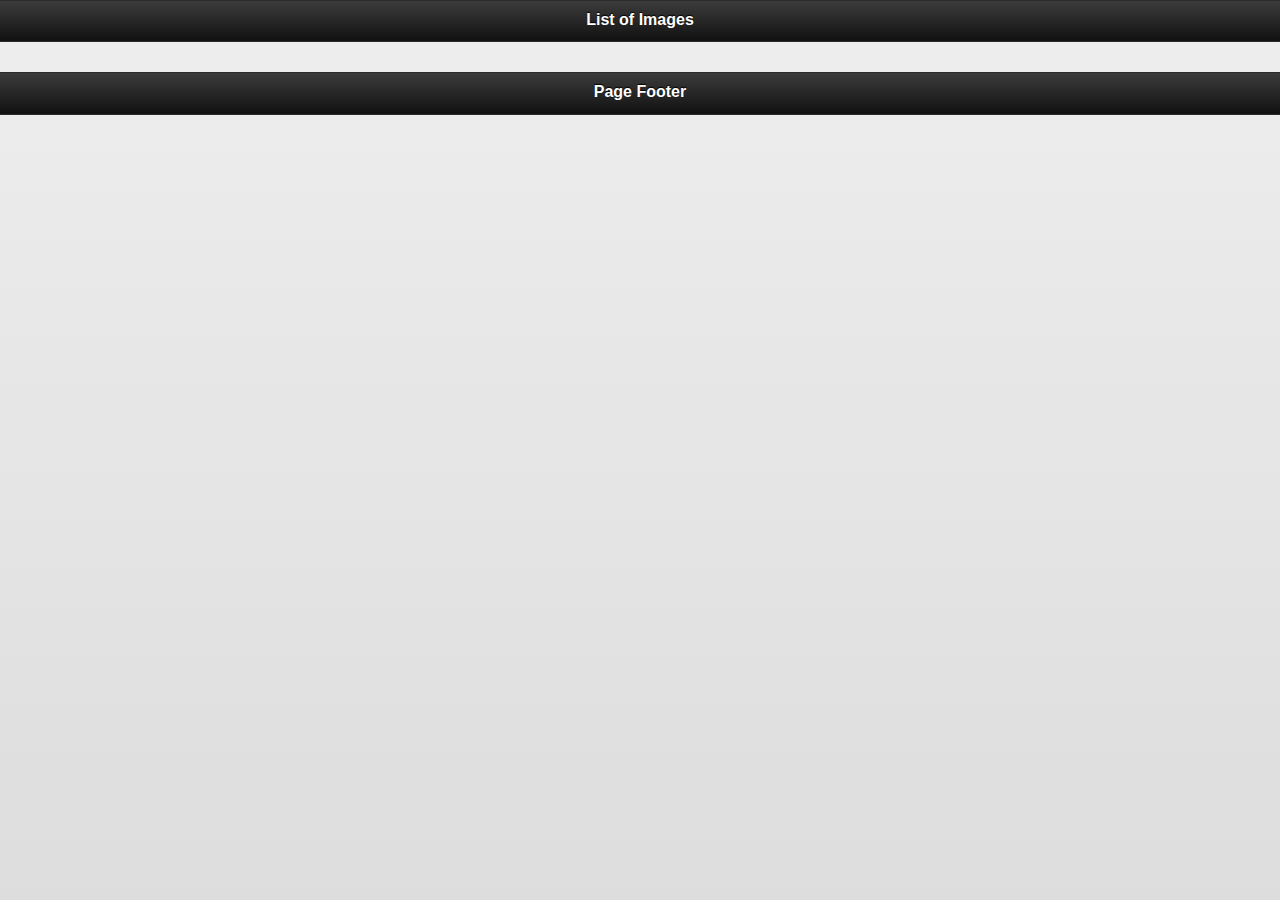
<file: www/index.html>
<!doctype html>
<html>
    <head>
        <title>PhoneGap!</title>
        <link href="jquery.mobile-1.0a4.1.min.css" rel="stylesheet" />
        <meta name="viewport" content="width=device-width, initial-scale=1.0, maximum-scale=1.0, user-scalable=no;" />

        <script>
            window.addEventListener('deviceready', function () {
                console.log('deviceready');
                // add your PhoneGap-dependent functionality here!
            });
        </script>
        <script src="phonegap.0.9.5.min.js"></script>
        
        <script src="jquery-1.6.min.js"></script>
        
        <script>
            var g_containerUrl = 'http://tcontepub.blob.core.windows.net/images/';
            var g_image = 'Tulips.jpg';
            $(document).bind('mobileinit', function() {
                // JQM stuff
                $('#bar').live('pageshow', function(event, ui) {
                    //alert('This page was just hidden: '+ ui.prevPage);
                    $('#display').html('<img src="' + g_image + '" />');
                });
            });
            $(document).ready(function() {
                // Retrieve list of Blobs
                $.ajax({
                    type: 'GET',
                    url: g_containerUrl + '?restype=container&comp=list',
                    dataType: 'xml',
                    success: listBlobs
                });
            });
            function listBlobs(xml) {
                $(xml).find('Blob').each(function() {
                    var url = $(this).find('Url').text();
                    var name = $(this).find('Name').text();
                    $('#list').append('<li><a href="#bar" data-url="' + url + '">' + name + '</a></li>');
                });
                $('#list').listview("refresh");
                // Click event
                $('#list li a').click(listItemClick);
            }
            function listItemClick() {
                g_image = $(this).attr("data-url");
            }
        </script>
        
        <script src="jquery.mobile-1.0a4.1.js"></script>
    </head>
    <body>

        <!-- Start of first page -->
        <div data-role="page" id="foo">
            
            <div data-role="header">
                <h1>List of Images</h1>
            </div>
            
            <div data-role="content">	
                <ul data-role="listview" id="list">
                </ul>
            </div>
            
            <div data-role="footer">
                <h4>Page Footer</h4>
            </div>
        </div>
        
        
        <!-- Start of second page -->
        <div data-role="page" id="bar">
            
            <div data-role="header">
                <h1>Image</h1>
            </div>
            
            <div data-role="content">
                <div id="display"></div>
            </div>
            
            <div data-role="footer">
                <h4>Page Footer</h4>
            </div>
        </div>
        
    </body>
</html>
</file>
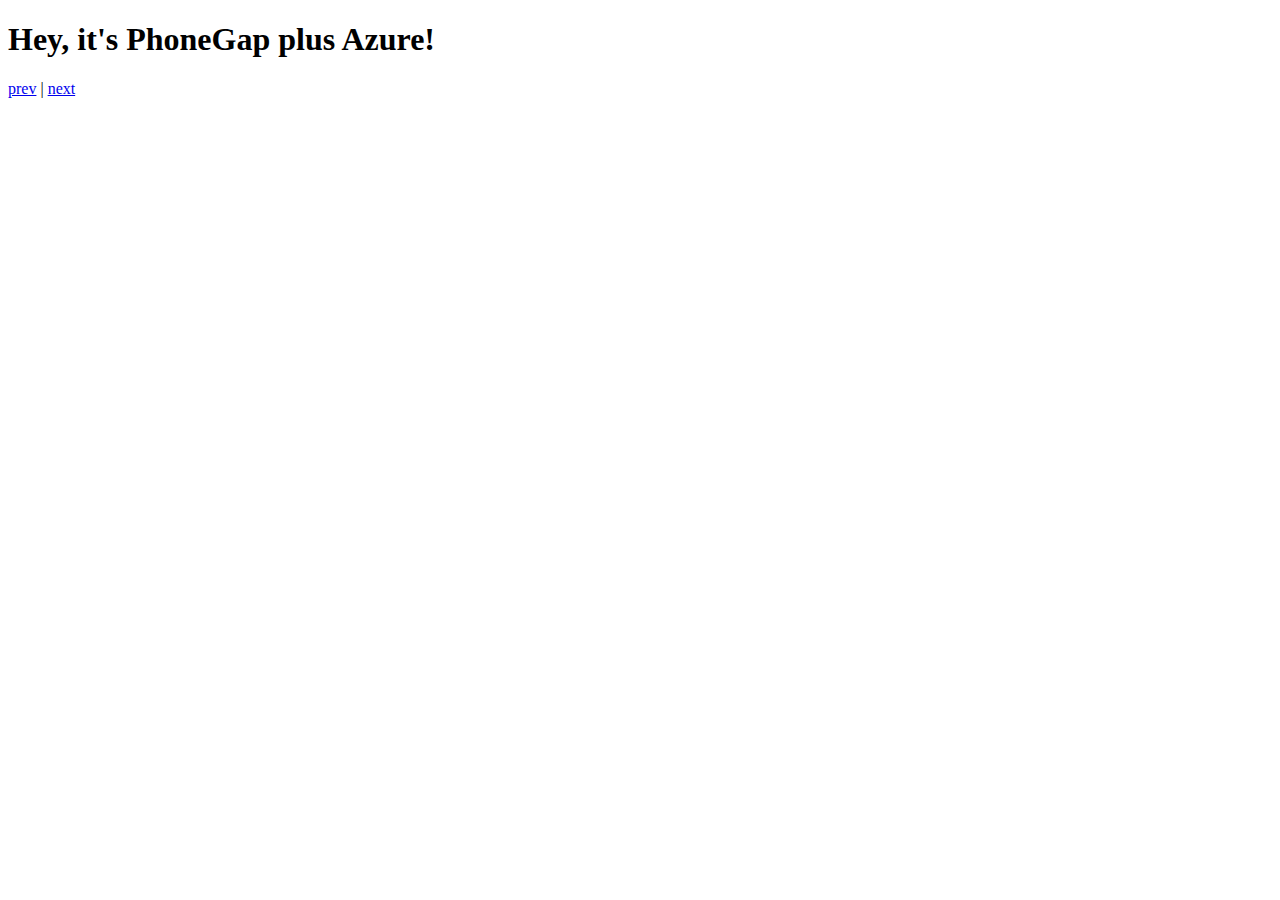
<file: www/index_test1.html>
<!doctype html>
<html>
    <head>
        <title>PhoneGap!</title>
        <!--<link href="style.css" rel="stylesheet" type="text/css" />-->
        <meta name="viewport" content="width=device-width, initial-scale=1.0, maximum-scale=1.0, user-scalable=no;" />
    </head>
    <body>
        <h1>Hey, it's PhoneGap plus Azure!</h1>
        
        <div id="panel"></div>
        <div id="controls">
            <a href="#">prev</a> | <a href="#">next</a>
        </div>
        
        <script src="phonegap.0.9.5.min.js"></script>
        <script>
            window.addEventListener('deviceready', function () {
                                    // add your PhoneGap-dependent functionality here!
                                    });
            </script>
        <script src="jquery-1.6.min.js"></script>
        <script type="text/javascript">
            var items = [];
            var curitem = 0;
            $(document).ready(function () {
                              // Set up event handlers
                              $('#controls a').click(function() {
                                                     if ($(this).html() == 'prev') {
                                                     if (curitem > 0) {
                                                     --curitem;
                                                     }
                                                     } else if ($(this).html() == 'next') {
                                                     if (curitem < items.length-1) {
                                                     ++curitem;
                                                     }
                                                     }
                                                     showItem(items[curitem]);
                                                     });
                              
                              // Retrieve list of Blobs
                              var containerUrl = 'http://tcontepub.blob.core.windows.net/json/';
                              $.ajax({
                                     type: 'GET',
                                     url: containerUrl + '?restype=container&comp=list',
                                     dataType: 'xml',
                                     success: listBlobs
                                     });
                              });
            
            // Called when list blobs call succeeded.
            // Stores items URL in array, then displays first item
            function listBlobs(xml) {
                $(xml).find('Blob').each(function() {
                                         var url = $(this).find('Url').text();
                                         $('#panel').append(url + '<br />');
                                         items.push(url);
                                         });
                showItem(items[curitem]);
            }
            
            // Shows one item. Retrieves the JSON Blob at URL location.
            // Uses simple jQuery effects to show the new data.
            function showItem(url) {
                $.ajax({
                       type: 'GET',
                       url: url,
                       dataType: 'json',
                       success: function(o) {
                            $('#panel').fadeOut('slow', function() {
                                                $('#panel').html('<div class="title">' + o.title + '</div>');
                                                $('#panel').html('<img src="http://tcontepub.blob.core.windows.net' + o.image + '" />');
                                                $('#panel').fadeIn('slow');
                            });
                       }
                });
            }
            </script>
    </body>
</html>
</file>
<file: www/style.css>
body {
    background: black;
}
#panel {
    width: 100%;
    height: 100%	;
    background-repeat: no-repeat;
    -webkit-background-size: contain;
    padding: 16px;
}
.title {
    margin: auto;
    width: 80%;
    padding: 16px;
    background: black;
    opacity: .5;
    filter: alpha(opacity=50);
    font-family: Verdana, Arial, sans-serif;
    text-align: center;
    text-shadow: 0 1px 0 #666;
    font-size: 24pt;
    color: white;
    box-shadow: 3px 3px 19px rgba(0,0,0,.8);
    -webkit-box-shadow: 3px 3px 19px rgba(0,0,0,.8);
    -moz-box-shadow: 3px 3px 19px rgba(0,0,0,.8);
}
#controls {
    padding: 8px;
    font-family: Verdana, Arial, sans-serif;
    text-align: center;
    color: grey;
}
#controls a:link,a:visited,a:hover,a:active {
    color: white;
}
</file>
